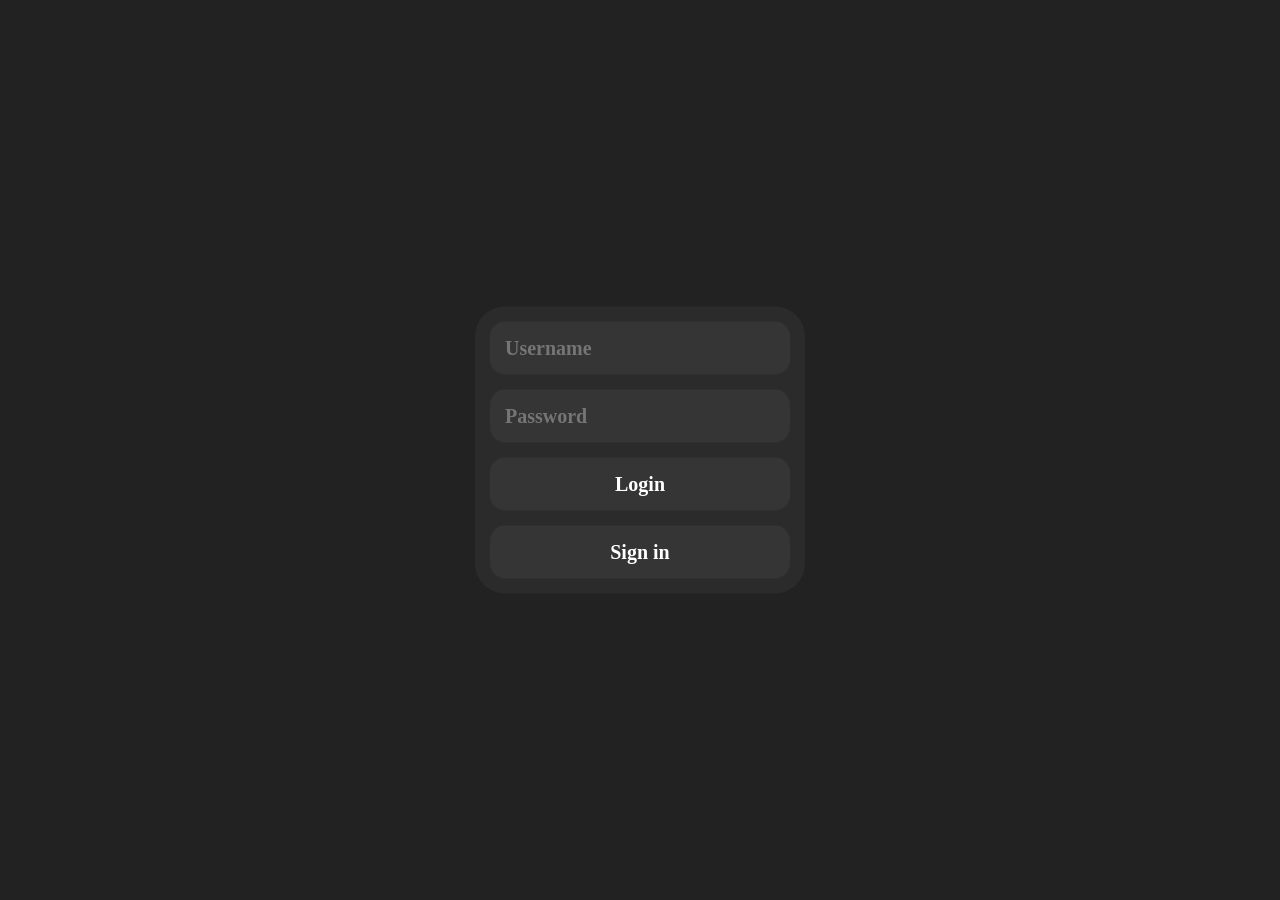
<file: templates/login.html>
<!DOCTYPE html>
<html lang="en">
<head>
    <meta charset="UTF-8">
    <meta name="viewport" content="width=device-width, initial-scale=1.0">
    <title>Music Z login</title>
    <style>
        body {
            background-color: rgb(34, 34, 34);
            font-family: 'Franklin Gothic Medium';
            font-weight: bold;
        }

        .maincontainer {
            position: absolute;
            top: 50%; 
            left: 50%; 
            transform: translate(-50%, -50%);
            width: 300px;
            background-color: rgb(43, 43, 43);
            border-radius: 30px;
            padding: 15px;
            display: flex;
            flex-direction: column;
            gap: 15px;
        }

        form {
            display: flex;
            flex-direction: column;
            gap: 15px;
        }
        
        input {
            color: white;
            padding: 15px;
            font-family: inherit;
            font-weight: inherit;
            font-size: 20px;
            border: 0px;
            outline: none;
            background-color: rgb(53, 53, 53);
            border-radius: 15px;
            transition: 0.5s;
        }
        
        input:hover {
            background-color: rgb(130, 130, 130);
        }
    </style>
</head>
<body>
    <div class="maincontainer">
        <form method="post">
            <input name="username" placeholder="Username">
            <input name="password" placeholder="Password" type="password">
            <input type="submit" value="Login">
        </form>
        <form action="/reg">
            <input type="submit" value="Sign in">
        </form>
    </div>
</body>
</html>
</file>
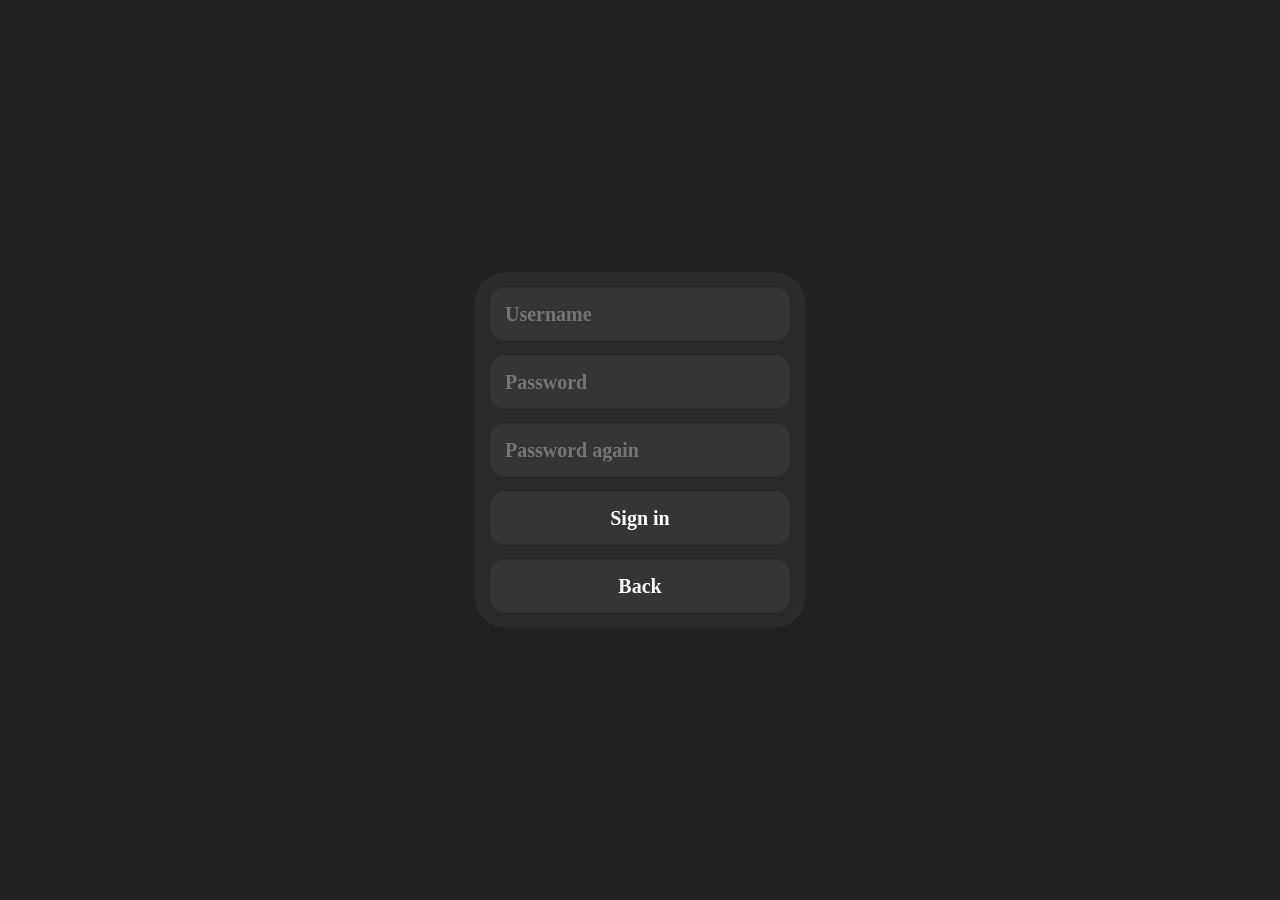
<file: templates/reg.html>
<!DOCTYPE html>
<html lang="en">

<head>
    <meta charset="UTF-8">
    <meta name="viewport" content="width=device-width, initial-scale=1.0">
    <title>Music Z sign in</title>
    <style>
        body {
            background-color: rgb(34, 34, 34);
            font-family: 'Franklin Gothic Medium';
            font-weight: bold;
        }

        .maincontainer {
            position: absolute;
            top: 50%;
            left: 50%;
            transform: translate(-50%, -50%);
            width: 300px;
            background-color: rgb(43, 43, 43);
            border-radius: 30px;
            padding: 15px;
            display: flex;
            flex-direction: column;
            gap: 15px;
        }

        form {
            display: flex;
            flex-direction: column;
            gap: 15px;
        }

        input {
            color: white;
            padding: 15px;
            font-family: inherit;
            font-weight: inherit;
            font-size: 20px;
            border: 0px;
            outline: none;
            background-color: rgb(53, 53, 53);
            border-radius: 15px;
            transition: 0.5s;
        }

        input:hover {
            background-color: rgb(130, 130, 130);
        }
    </style>
</head>

<body>
    <div class="maincontainer">
        <input id="username" placeholder="Username" required>
        <input id="password" placeholder="Password" type="password" required>
        <input id="passwordconf" placeholder="Password again" type="password" required>
        <input id="submit" type="submit" value="Sign in" onclick="reg()">
        <form action="/login">
            <input type="submit" value="Back">
        </form>
    </div>

    <script>
        usernamevalid = false
        passwordvalid = false

        username.addEventListener('blur', (e) => {
            if (username.value.length > 4) usernamevalid = true
            else usernamevalid = false
        })

        passwordconf.addEventListener('blur', (e) => {
            if (password.value.length > 0 && password.value == passwordconf.value) passwordvalid = true
            else passwordvalid = false
        })

        password.addEventListener('blur', (e) => {
            if (passwordconf.value.length > 0 && password.value == passwordconf.value) passwordvalid = true
            else passwordvalid = false
        })

        function reg() {
            if (usernamevalid && passwordvalid) {
                fetch('reg', {
                    method: "POST",
                    headers: {
                        "Content-Type": "application/json"
                    },
                    body: JSON.stringify({
                        'username': username.value,
                        'password': password.value,
                    })
                })
                .then(response => { return response.json() }).then(data => {
                    if (data.msg =='ok') window.location.href = window.location.origin
                    else alert('Username is already taken')
                })
            }
            else {
                if (!usernamevalid) alert('Username length must be 5+ symbols')
                else if (password.value.length == 0) alert('Password is empty')
                else if (!passwordvalid) alert('Passwords don\'t match')
            }
        }
    </script>
</body>

</html>
</file>
